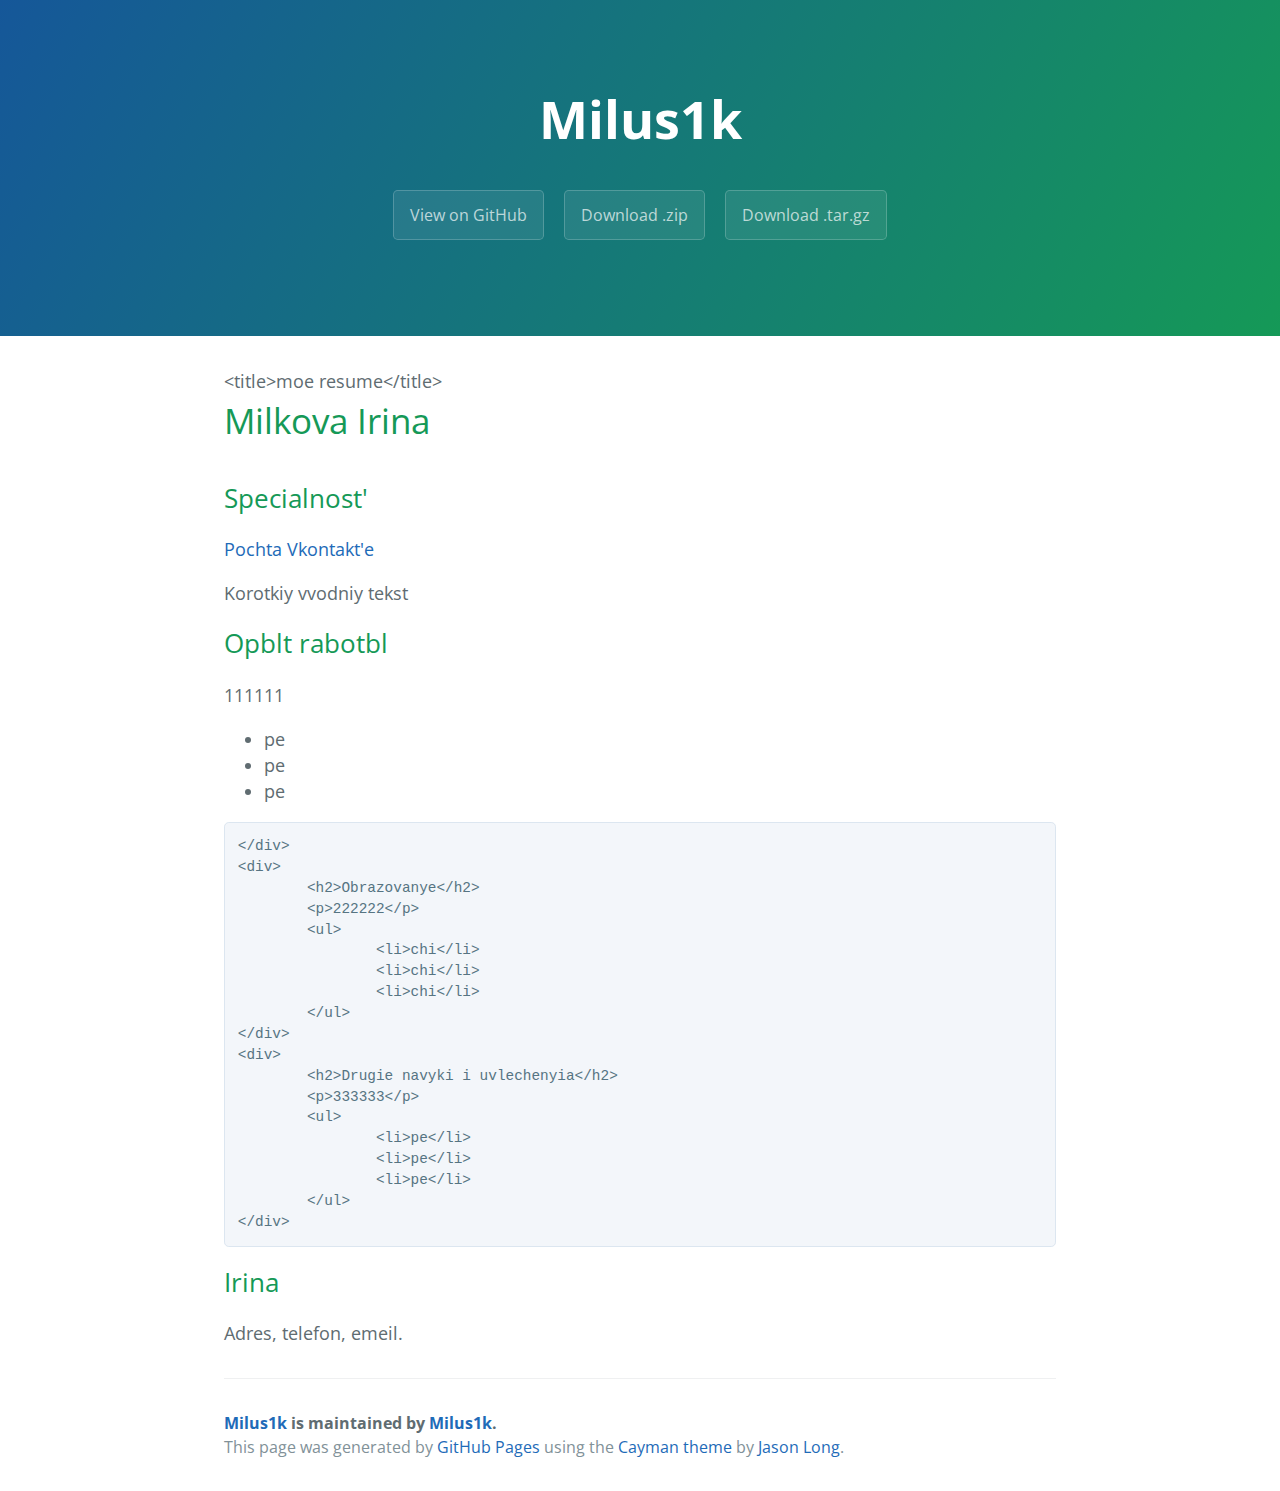
<file: index.html>
<!DOCTYPE html>
<html lang="en-us">
  <head>
    <meta charset="UTF-8">
    <title>Milus1k by Milus1k</title>
    <meta name="viewport" content="width=device-width, initial-scale=1">
    <link rel="stylesheet" type="text/css" href="stylesheets/normalize.css" media="screen">
    <link href='https://fonts.googleapis.com/css?family=Open+Sans:400,700' rel='stylesheet' type='text/css'>
    <link rel="stylesheet" type="text/css" href="stylesheets/stylesheet.css" media="screen">
    <link rel="stylesheet" type="text/css" href="stylesheets/github-light.css" media="screen">
  </head>
  <body>
    <section class="page-header">
      <h1 class="project-name">Milus1k</h1>
      <h2 class="project-tagline"></h2>
      <a href="https://github.com/Milus1k/Milus1k" class="btn">View on GitHub</a>
      <a href="https://github.com/Milus1k/Milus1k/zipball/master" class="btn">Download .zip</a>
      <a href="https://github.com/Milus1k/Milus1k/tarball/master" class="btn">Download .tar.gz</a>
    </section>

    <section class="main-content">
      



	

&lt;title&gt;moe resume&lt;/title&gt;


<div id="header">
	<h1>
<a id="milkova-irina" class="anchor" href="#milkova-irina" aria-hidden="true"><span aria-hidden="true" class="octicon octicon-link"></span></a>Milkova Irina</h1>
	<h2>
<a id="specialnost" class="anchor" href="#specialnost" aria-hidden="true"><span aria-hidden="true" class="octicon octicon-link"></span></a>Specialnost'</h2>
	<p>
	<a href="mailto:xx@yy.zz">Pochta</a>
	<a href="https://vk.com/audios49758108">Vkontakt'e</a>	
	</p>
</div>
<div id="main">
	<p>Korotkiy vvodniy tekst</p>
	<div>
		<h2>
<a id="opblt-rabotbl" class="anchor" href="#opblt-rabotbl" aria-hidden="true"><span aria-hidden="true" class="octicon octicon-link"></span></a>Opblt rabotbl</h2>
		<p>111111</p>
		<ul>
			<li>pe</li>
			<li>pe</li>
			<li>pe</li>
		</ul>
<pre><code>&lt;/div&gt;
&lt;div&gt;
	&lt;h2&gt;Obrazovanye&lt;/h2&gt;
	&lt;p&gt;222222&lt;/p&gt;
	&lt;ul&gt;
		&lt;li&gt;chi&lt;/li&gt;
		&lt;li&gt;chi&lt;/li&gt;
		&lt;li&gt;chi&lt;/li&gt;
	&lt;/ul&gt;
&lt;/div&gt;
&lt;div&gt;
	&lt;h2&gt;Drugie navyki i uvlechenyia&lt;/h2&gt;
	&lt;p&gt;333333&lt;/p&gt;
	&lt;ul&gt;
		&lt;li&gt;pe&lt;/li&gt;
		&lt;li&gt;pe&lt;/li&gt;
		&lt;li&gt;pe&lt;/li&gt;
	&lt;/ul&gt;
&lt;/div&gt;
</code></pre>
</div>
<div id="footer">
	<h2>
<a id="irina" class="anchor" href="#irina" aria-hidden="true"><span aria-hidden="true" class="octicon octicon-link"></span></a>Irina</h2>
	<p>Adres, telefon, emeil.</p>
	</div>	
	

</div>

      <footer class="site-footer">
        <span class="site-footer-owner"><a href="https://github.com/Milus1k/Milus1k">Milus1k</a> is maintained by <a href="https://github.com/Milus1k">Milus1k</a>.</span>

        <span class="site-footer-credits">This page was generated by <a href="https://pages.github.com">GitHub Pages</a> using the <a href="https://github.com/jasonlong/cayman-theme">Cayman theme</a> by <a href="https://twitter.com/jasonlong">Jason Long</a>.</span>
      </footer>

    </section>

  
  </body>
</html>
</file>
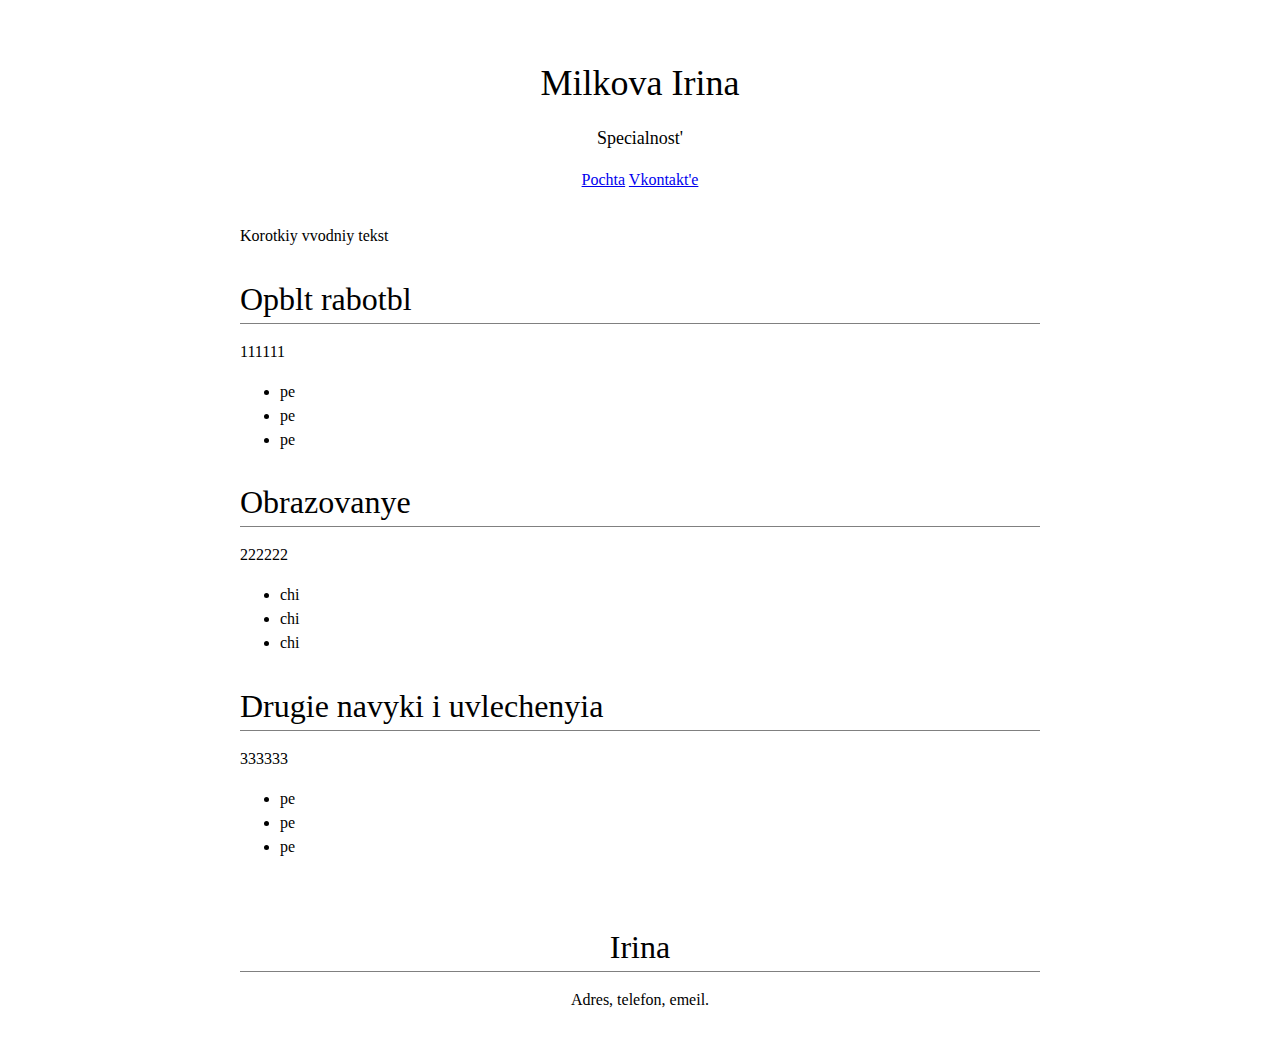
<file: resume.html>
<!-- BEGIN (write your solution here) -->
<!DOCTYPE html>
<html>
<head>
<link rel="stylesheet" href="resume(css).css">	
<meta charset="UTF-8">
<title>moe resume</title>
</head>
<body>
<div id="header">
	<h1 class="header-title">Milkova Irina</h1>
	<h2 class="header-title">Specialnost'</h2>
	<p>
	<a href="mailto:xx@yy.zz">Pochta</a>
	<a href="https://vk.com/audios49758108">Vkontakt'e</a>	
	</p>
</div>
<div id="main">
	<p>Korotkiy vvodniy tekst</p>
	<div>
		<h2>Opblt rabotbl</h2>
		<p>111111</p>
		<ul>
			<li>pe</li>
			<li>pe</li>
			<li>pe</li>
		</ul>

	</div>
	<div>
		<h2>Obrazovanye</h2>
		<p>222222</p>
		<ul>
			<li>chi</li>
			<li>chi</li>
			<li>chi</li>
		</ul>
	</div>
	<div>
		<h2>Drugie navyki i uvlechenyia</h2>
		<p>333333</p>
		<ul>
			<li>pe</li>
			<li>pe</li>
			<li>pe</li>
		</ul>
	</div>
</div>
<div id="footer">
	<h2>Irina</h2>
	<p>Adres, telefon, emeil.</p>
	</div>	
</body>	
</html>
<!-- END -->
</file>
<file: stylesheets/stylesheet.css>
* {
  box-sizing: border-box; }

body {
  padding: 0;
  margin: 0;
  font-family: "Open Sans", "Helvetica Neue", Helvetica, Arial, sans-serif;
  font-size: 16px;
  line-height: 1.5;
  color: #606c71; }

a {
  color: #1e6bb8;
  text-decoration: none; }
  a:hover {
    text-decoration: underline; }

.btn {
  display: inline-block;
  margin-bottom: 1rem;
  color: rgba(255, 255, 255, 0.7);
  background-color: rgba(255, 255, 255, 0.08);
  border-color: rgba(255, 255, 255, 0.2);
  border-style: solid;
  border-width: 1px;
  border-radius: 0.3rem;
  transition: color 0.2s, background-color 0.2s, border-color 0.2s; }
  .btn + .btn {
    margin-left: 1rem; }

.btn:hover {
  color: rgba(255, 255, 255, 0.8);
  text-decoration: none;
  background-color: rgba(255, 255, 255, 0.2);
  border-color: rgba(255, 255, 255, 0.3); }

@media screen and (min-width: 64em) {
  .btn {
    padding: 0.75rem 1rem; } }

@media screen and (min-width: 42em) and (max-width: 64em) {
  .btn {
    padding: 0.6rem 0.9rem;
    font-size: 0.9rem; } }

@media screen and (max-width: 42em) {
  .btn {
    display: block;
    width: 100%;
    padding: 0.75rem;
    font-size: 0.9rem; }
    .btn + .btn {
      margin-top: 1rem;
      margin-left: 0; } }

.page-header {
  color: #fff;
  text-align: center;
  background-color: #159957;
  background-image: linear-gradient(120deg, #155799, #159957); }

@media screen and (min-width: 64em) {
  .page-header {
    padding: 5rem 6rem; } }

@media screen and (min-width: 42em) and (max-width: 64em) {
  .page-header {
    padding: 3rem 4rem; } }

@media screen and (max-width: 42em) {
  .page-header {
    padding: 2rem 1rem; } }

.project-name {
  margin-top: 0;
  margin-bottom: 0.1rem; }

@media screen and (min-width: 64em) {
  .project-name {
    font-size: 3.25rem; } }

@media screen and (min-width: 42em) and (max-width: 64em) {
  .project-name {
    font-size: 2.25rem; } }

@media screen and (max-width: 42em) {
  .project-name {
    font-size: 1.75rem; } }

.project-tagline {
  margin-bottom: 2rem;
  font-weight: normal;
  opacity: 0.7; }

@media screen and (min-width: 64em) {
  .project-tagline {
    font-size: 1.25rem; } }

@media screen and (min-width: 42em) and (max-width: 64em) {
  .project-tagline {
    font-size: 1.15rem; } }

@media screen and (max-width: 42em) {
  .project-tagline {
    font-size: 1rem; } }

.main-content :first-child {
  margin-top: 0; }
.main-content img {
  max-width: 100%; }
.main-content h1, .main-content h2, .main-content h3, .main-content h4, .main-content h5, .main-content h6 {
  margin-top: 2rem;
  margin-bottom: 1rem;
  font-weight: normal;
  color: #159957; }
.main-content p {
  margin-bottom: 1em; }
.main-content code {
  padding: 2px 4px;
  font-family: Consolas, "Liberation Mono", Menlo, Courier, monospace;
  font-size: 0.9rem;
  color: #383e41;
  background-color: #f3f6fa;
  border-radius: 0.3rem; }
.main-content pre {
  padding: 0.8rem;
  margin-top: 0;
  margin-bottom: 1rem;
  font: 1rem Consolas, "Liberation Mono", Menlo, Courier, monospace;
  color: #567482;
  word-wrap: normal;
  background-color: #f3f6fa;
  border: solid 1px #dce6f0;
  border-radius: 0.3rem; }
  .main-content pre > code {
    padding: 0;
    margin: 0;
    font-size: 0.9rem;
    color: #567482;
    word-break: normal;
    white-space: pre;
    background: transparent;
    border: 0; }
.main-content .highlight {
  margin-bottom: 1rem; }
  .main-content .highlight pre {
    margin-bottom: 0;
    word-break: normal; }
.main-content .highlight pre, .main-content pre {
  padding: 0.8rem;
  overflow: auto;
  font-size: 0.9rem;
  line-height: 1.45;
  border-radius: 0.3rem; }
.main-content pre code, .main-content pre tt {
  display: inline;
  max-width: initial;
  padding: 0;
  margin: 0;
  overflow: initial;
  line-height: inherit;
  word-wrap: normal;
  background-color: transparent;
  border: 0; }
  .main-content pre code:before, .main-content pre code:after, .main-content pre tt:before, .main-content pre tt:after {
    content: normal; }
.main-content ul, .main-content ol {
  margin-top: 0; }
.main-content blockquote {
  padding: 0 1rem;
  margin-left: 0;
  color: #819198;
  border-left: 0.3rem solid #dce6f0; }
  .main-content blockquote > :first-child {
    margin-top: 0; }
  .main-content blockquote > :last-child {
    margin-bottom: 0; }
.main-content table {
  display: block;
  width: 100%;
  overflow: auto;
  word-break: normal;
  word-break: keep-all; }
  .main-content table th {
    font-weight: bold; }
  .main-content table th, .main-content table td {
    padding: 0.5rem 1rem;
    border: 1px solid #e9ebec; }
.main-content dl {
  padding: 0; }
  .main-content dl dt {
    padding: 0;
    margin-top: 1rem;
    font-size: 1rem;
    font-weight: bold; }
  .main-content dl dd {
    padding: 0;
    margin-bottom: 1rem; }
.main-content hr {
  height: 2px;
  padding: 0;
  margin: 1rem 0;
  background-color: #eff0f1;
  border: 0; }

@media screen and (min-width: 64em) {
  .main-content {
    max-width: 64rem;
    padding: 2rem 6rem;
    margin: 0 auto;
    font-size: 1.1rem; } }

@media screen and (min-width: 42em) and (max-width: 64em) {
  .main-content {
    padding: 2rem 4rem;
    font-size: 1.1rem; } }

@media screen and (max-width: 42em) {
  .main-content {
    padding: 2rem 1rem;
    font-size: 1rem; } }

.site-footer {
  padding-top: 2rem;
  margin-top: 2rem;
  border-top: solid 1px #eff0f1; }

.site-footer-owner {
  display: block;
  font-weight: bold; }

.site-footer-credits {
  color: #819198; }

@media screen and (min-width: 64em) {
  .site-footer {
    font-size: 1rem; } }

@media screen and (min-width: 42em) and (max-width: 64em) {
  .site-footer {
    font-size: 1rem; } }

@media screen and (max-width: 42em) {
  .site-footer {
    font-size: 0.9rem; } }
</file>
<file: stylesheets/github-light.css>
/*!
 * GitHub Light v0.4.1
 * Copyright (c) 2012 - 2017 GitHub, Inc.
 * Licensed under MIT (https://github.com/primer/github-syntax-theme-generator/blob/master/LICENSE)
 */

.pl-c /* comment, punctuation.definition.comment, string.comment */ {
  color: #6a737d;
}

.pl-c1 /* constant, entity.name.constant, variable.other.constant, variable.language, support, meta.property-name, support.constant, support.variable, meta.module-reference, markup.raw, meta.diff.header, meta.output */,
.pl-s .pl-v /* string variable */ {
  color: #005cc5;
}

.pl-e /* entity */,
.pl-en /* entity.name */ {
  color: #6f42c1;
}

.pl-smi /* variable.parameter.function, storage.modifier.package, storage.modifier.import, storage.type.java, variable.other */,
.pl-s .pl-s1 /* string source */ {
  color: #24292e;
}

.pl-ent /* entity.name.tag, markup.quote */ {
  color: #22863a;
}

.pl-k /* keyword, storage, storage.type */ {
  color: #d73a49;
}

.pl-s /* string */,
.pl-pds /* punctuation.definition.string, source.regexp, string.regexp.character-class */,
.pl-s .pl-pse .pl-s1 /* string punctuation.section.embedded source */,
.pl-sr /* string.regexp */,
.pl-sr .pl-cce /* string.regexp constant.character.escape */,
.pl-sr .pl-sre /* string.regexp source.ruby.embedded */,
.pl-sr .pl-sra /* string.regexp string.regexp.arbitrary-repitition */ {
  color: #032f62;
}

.pl-v /* variable */,
.pl-smw /* sublimelinter.mark.warning */ {
  color: #e36209;
}

.pl-bu /* invalid.broken, invalid.deprecated, invalid.unimplemented, message.error, brackethighlighter.unmatched, sublimelinter.mark.error */ {
  color: #b31d28;
}

.pl-ii /* invalid.illegal */ {
  color: #fafbfc;
  background-color: #b31d28;
}

.pl-c2 /* carriage-return */ {
  color: #fafbfc;
  background-color: #d73a49;
}

.pl-c2::before /* carriage-return */ {
  content: "^M";
}

.pl-sr .pl-cce /* string.regexp constant.character.escape */ {
  font-weight: bold;
  color: #22863a;
}

.pl-ml /* markup.list */ {
  color: #735c0f;
}

.pl-mh /* markup.heading */,
.pl-mh .pl-en /* markup.heading entity.name */,
.pl-ms /* meta.separator */ {
  font-weight: bold;
  color: #005cc5;
}

.pl-mi /* markup.italic */ {
  font-style: italic;
  color: #24292e;
}

.pl-mb /* markup.bold */ {
  font-weight: bold;
  color: #24292e;
}

.pl-md /* markup.deleted, meta.diff.header.from-file, punctuation.definition.deleted */ {
  color: #b31d28;
  background-color: #ffeef0;
}

.pl-mi1 /* markup.inserted, meta.diff.header.to-file, punctuation.definition.inserted */ {
  color: #22863a;
  background-color: #f0fff4;
}

.pl-mc /* markup.changed, punctuation.definition.changed */ {
  color: #e36209;
  background-color: #ffebda;
}

.pl-mi2 /* markup.ignored, markup.untracked */ {
  color: #f6f8fa;
  background-color: #005cc5;
}

.pl-mdr /* meta.diff.range */ {
  font-weight: bold;
  color: #6f42c1;
}

.pl-ba /* brackethighlighter.tag, brackethighlighter.curly, brackethighlighter.round, brackethighlighter.square, brackethighlighter.angle, brackethighlighter.quote */ {
  color: #586069;
}

.pl-sg /* sublimelinter.gutter-mark */ {
  color: #959da5;
}

.pl-corl /* constant.other.reference.link, string.other.link */ {
  text-decoration: underline;
  color: #032f62;
}
</file>
<file: resume(css).css>
body {
	font-family: Georgia;
	font-size: 16px;
	margin: 0 auto;   /* center content */
	max-width: 800px; /* limit width */
	line-height: 1.5;
	padding-top: 32px;
    padding-bottom: 32px;
	}

/* BEGIN (write your solution here) */
 p {
	 margin-bottom: 12px;
 }
 h1,h2,h3{
	 font-weight: 400;
 }
 h1{
	 font-size: 36px;
	 margin-bottom: 0px;
 }
 h2{
	 font-size: 32px;
	 border-bottom: 1px solid gray;
	 margin-bottom: 8px;
 }
 h2.header-title{
	 font-size: 18px;
	 border-bottom: none;
	 margin-bottom: 10px;
 }
 #header{
	 margin-bottom: 32px;
	 text-align: center;
 }
 #footer{
	margin-top: 64px; 
	text-align: center;
 }
/* END */
</file>
